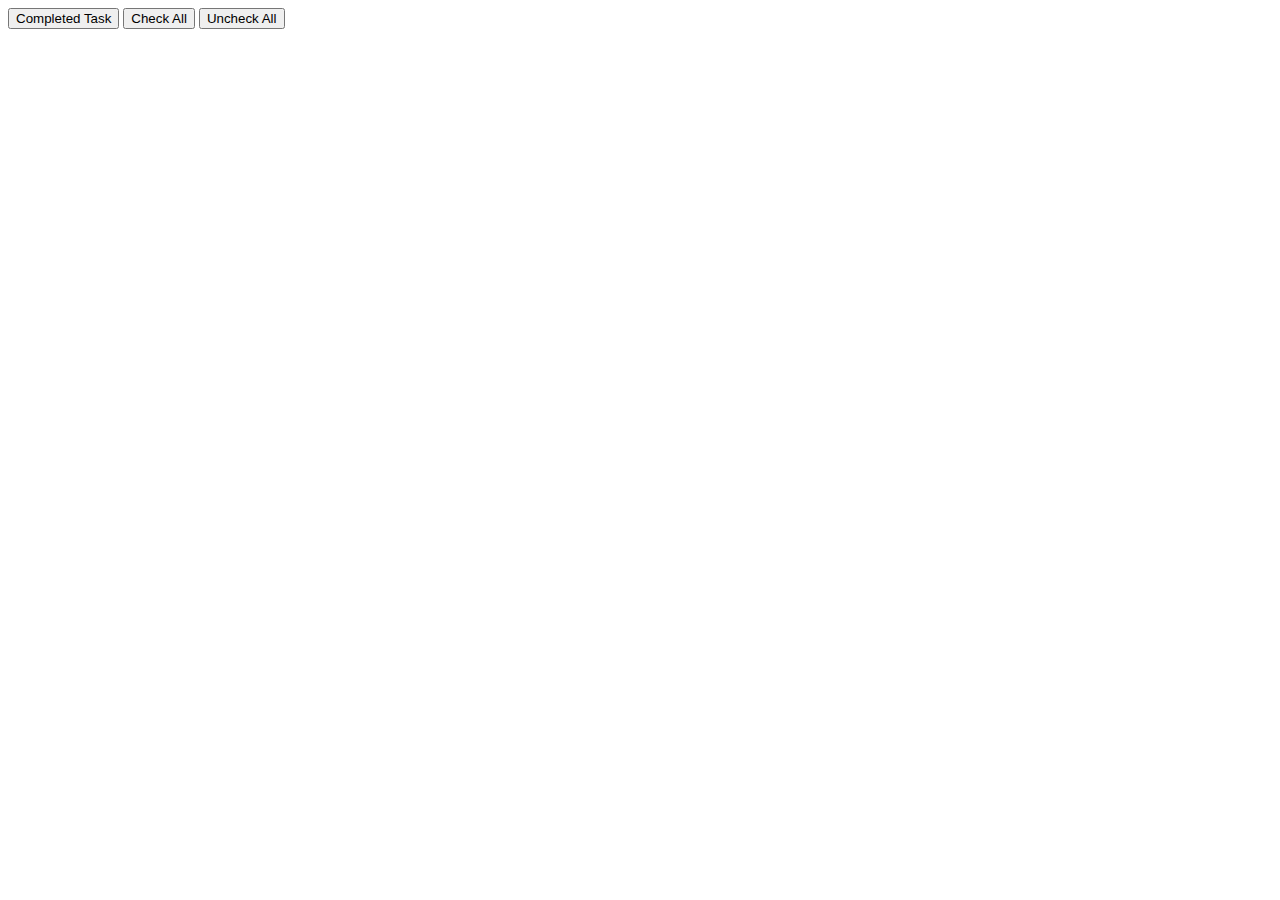
<file: Check & Uncheck JS Assignment/index.html>
<!DOCTYPE html> 

 <html lang="en"> 

 <head> 

     <meta charset="UTF-8"> 

     <meta http-equiv="X-UA-Compatible" content="IE=edge"> 

     <meta name="viewport" content="width=device-width, initial-scale=1.0"> 

     <title>Assignment</title> 

     <script src="script.js" defer></script> 

 </head> 

 <body> 

     <button>Completed Task</button> 

     <button>Check All</button> 

     <button>Uncheck All</button> 

     <div id="todos"></div> 

 </body> 

 </html>
</file>
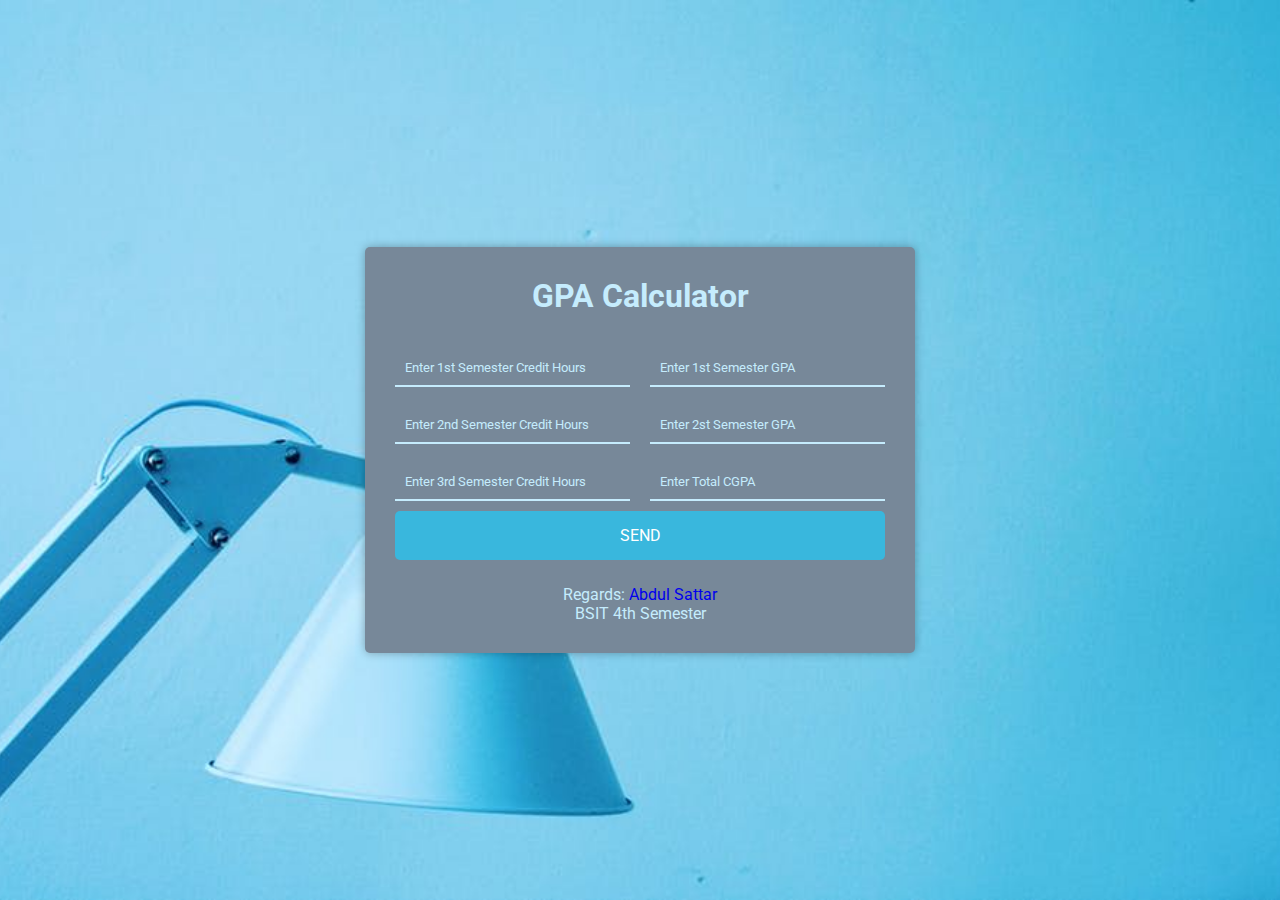
<file: GPA Calculator/index.html>
<!DOCTYPE html>
<html lang="en">

<head>
  <meta charset="UTF-8" />
  <title>GPA Calculator</title>
  <link rel="stylesheet" href="styles.css" />
  <script src="main.js" defer></script>
</head>

<body>
  <form action="">
    <div class="wrapper">
      <div class="title">
        <h1>GPA Calculator</h1>
      </div>
      <div class="contact-form">
        <div class="input-fields">
          <input type="number" id="ch1" class="input" placeholder="Enter 1st Semester Credit Hours" />
          <input type="number" id="ch2" class="input" placeholder="Enter 2nd Semester Credit Hours" />
          <input type="number" id="ch3" class="input" placeholder="Enter 3rd Semester Credit Hours" />

        </div>
        <div class="msg">
          <div class="input-fields">
            <input type="number" id="gpa1" class="input" placeholder="Enter 1st Semester GPA" />
            <input type="number" id="gpa2" class="input" placeholder="Enter 2st Semester GPA" />
            <input type="number" id="total" class="input" placeholder="Enter Total CGPA" />
          </div>

        </div>
      </div>
      <div class="msg">
        <p id="gp" placeholder="Message"></p>
        <div class="btn" onclick="fun()">send</div>
        <div class="info">
          <p>Regards: <a href="https://www.facebook.com/MrSattarCheema">Abdul Sattar</a><br> BSIT 4th Semester</p>
        </div>
      </div>

  </form>

</body>

</html>
</file>
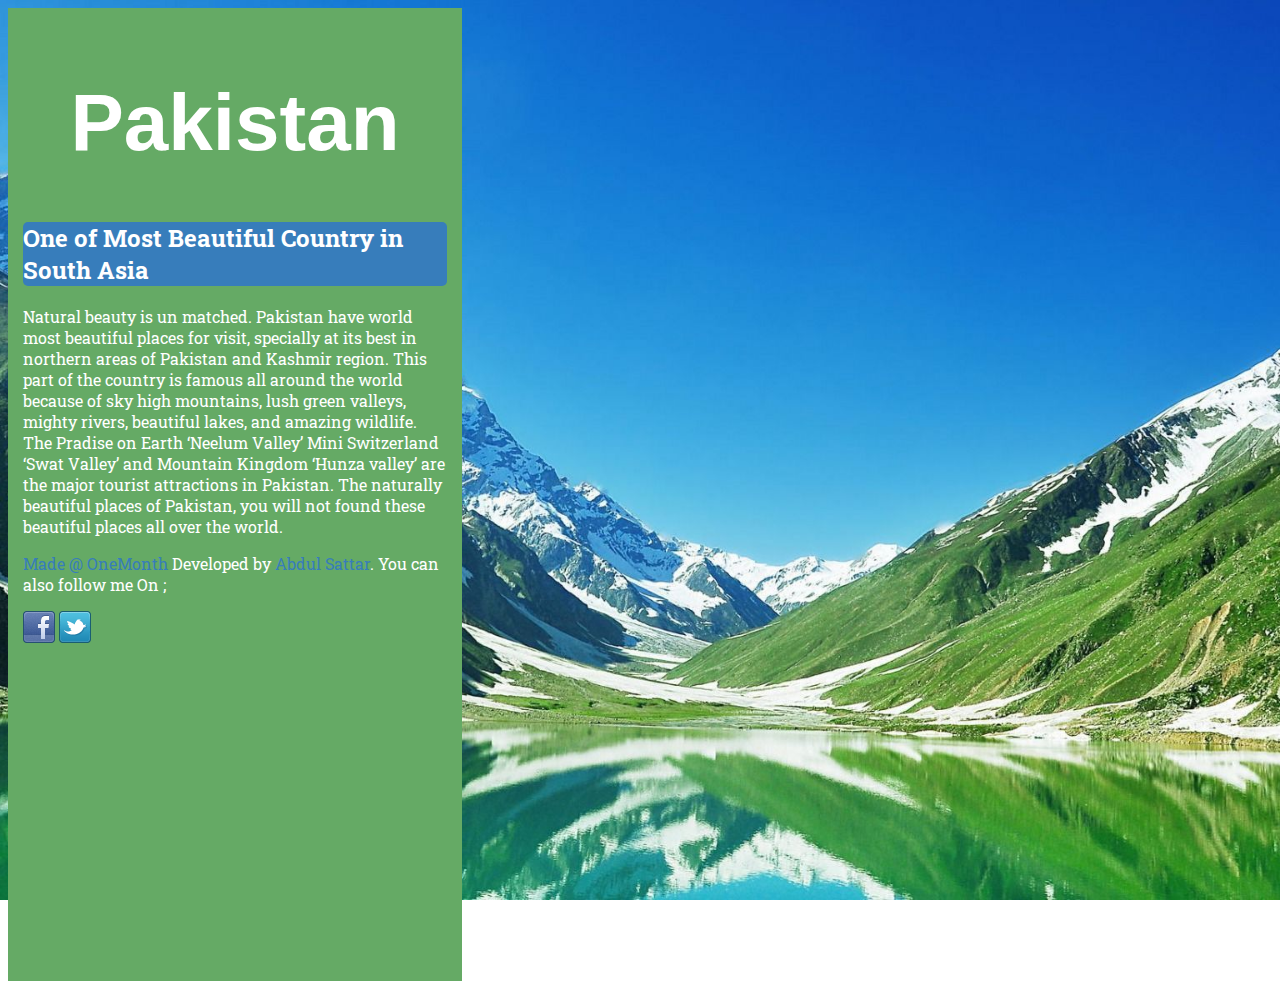
<file: Pakistan-Portfolio/index.html>
<!DOCTYPE html>
<html lang="en">
  <head>
    <meta charset="UTF-8" />
    <meta http-equiv="X-UA-Compatible" content="IE=edge" />
    <meta name="viewport" content="width=device-width, initial-scale=1.0" />
    <title>Pakistan's Portfolio</title>
    <link rel="stylesheet" href="style.css" />
    <link rel="preconnect" href="https://fonts.googleapis.com" />
    <link rel="preconnect" href="https://fonts.googleapis.com" />
    <link rel="preconnect" href="https://fonts.gstatic.com" crossorigin />
    <link
      href="https://fonts.googleapis.com/css2?family=Roboto+Slab:wght@100;400&display=swap"
      rel="stylesheet"
    />
  </head>
  <body>
    <div id="container">
      <h1>Pakistan</h1>
      <h2>One of Most Beautiful Country in South Asia</h2>
      <p>
        Natural beauty is un matched. Pakistan have world most beautiful places
        for visit, specially at its best in northern areas of Pakistan and
        Kashmir region. This part of the country is famous all around the world
        because of sky high mountains, lush green valleys, mighty rivers,
        beautiful lakes, and amazing wildlife. The Pradise on Earth ‘Neelum
        Valley’ Mini Switzerland ‘Swat Valley’ and Mountain Kingdom ‘Hunza
        valley’ are the major tourist attractions in Pakistan. The naturally
        beautiful places of Pakistan, you will not found these beautiful places
        all over the world.
      </p>
      <p>
        <a href="https://onemonth.com/">Made @ OneMonth</a>
        Developed by <a href="https://github.com/MrSattarCheema/">Abdul Sattar</a>. You can also follow me On ;
      </p>
      <a href="https://www.facebook.com/MrSattarCheema">
        <img src="social-facebook.png" alt="facebook">
      </a>
      <a href="https://twitter.com/MrSattarCheema">
        <img src="social-twitter.png" alt="TWITTER">
      </a>
      <iframe
        width="400"
        height="315"
        src="https://www.youtube.com/embed/DHnHpHkwqs4"
        title="YouTube video player"
        frameborder="0"
        allow="accelerometer; autoplay; clipboard-write; encrypted-media; gyroscope; picture-in-picture"
        allowfullscreen
      ></iframe>
    </div>
  </body>
</html>
</file>
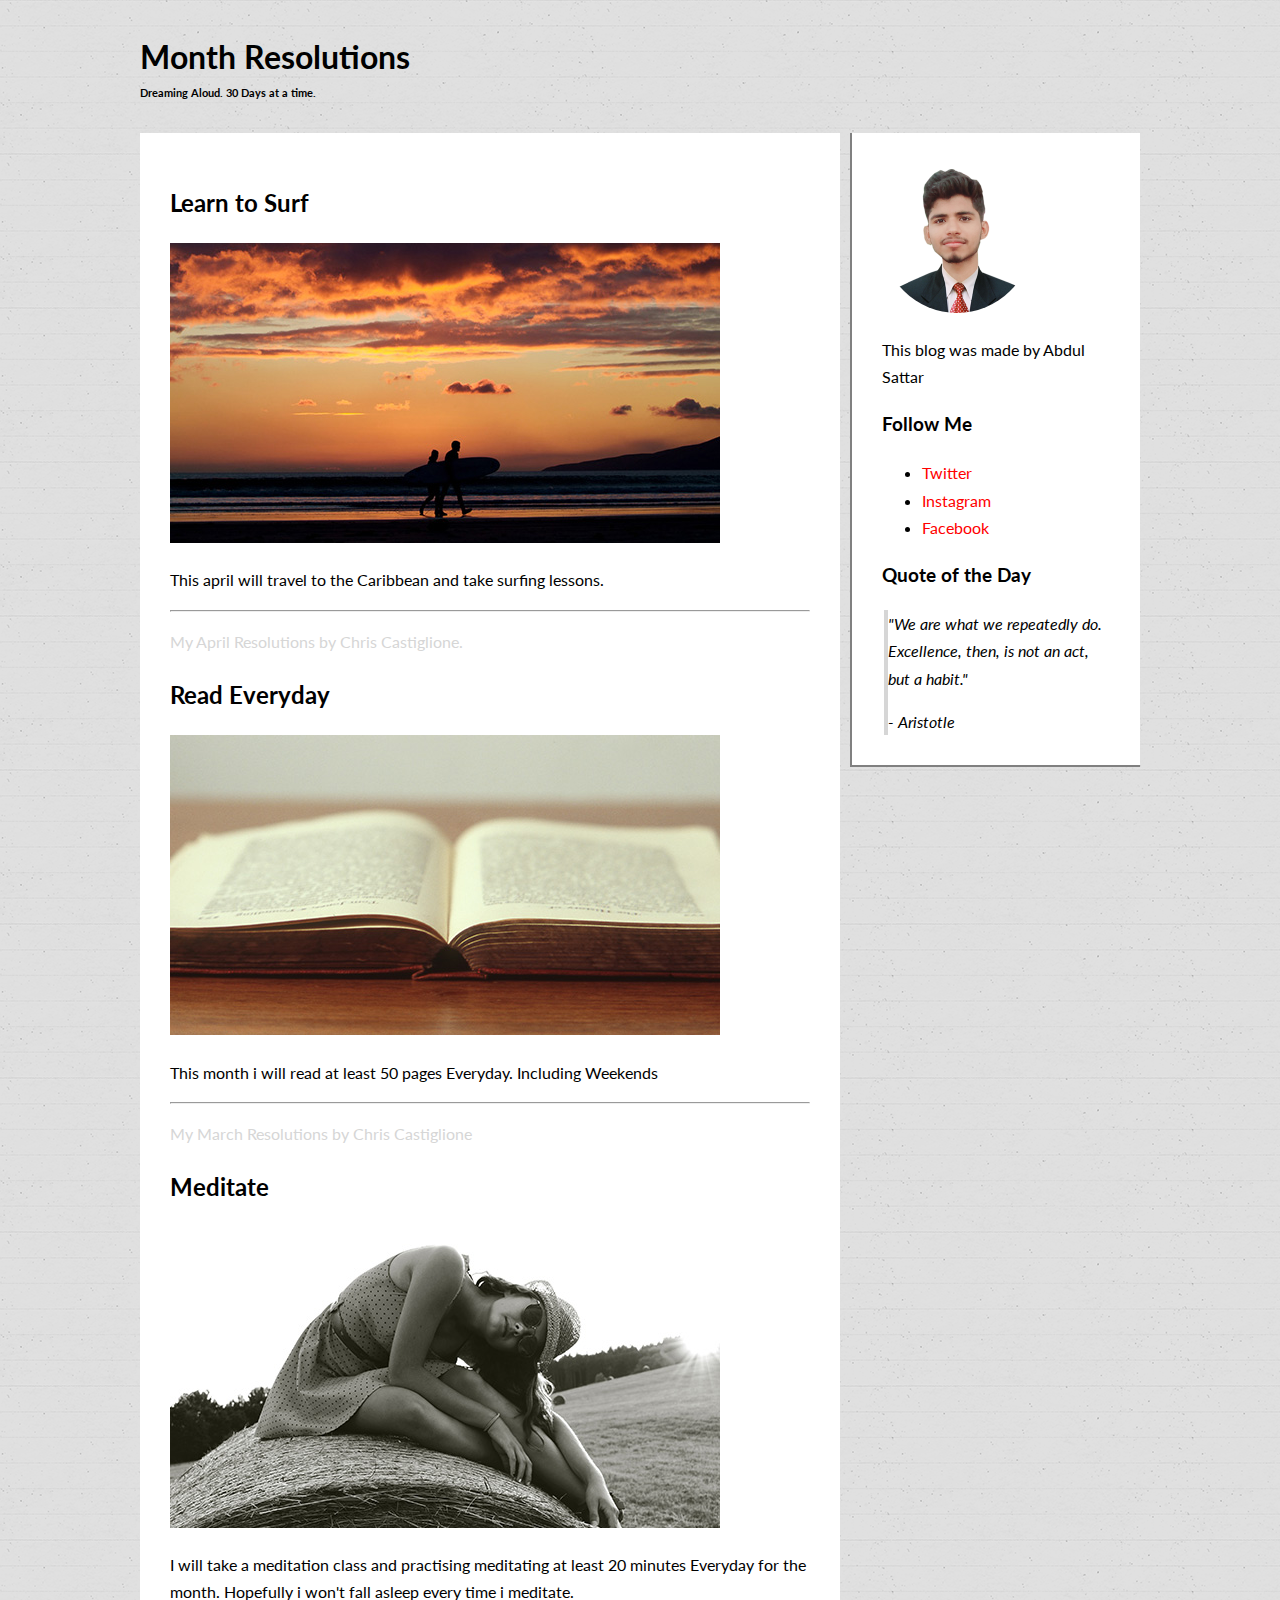
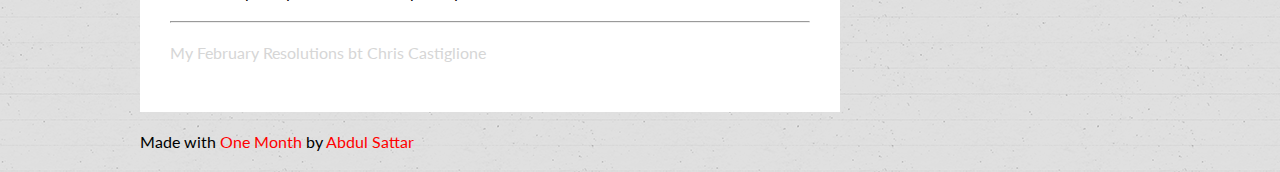
<file: Practice/Monthly-Resolution-Blog/index.html>
<!DOCTYPE html>
<html lang="en">

<head>
	<meta charset="utf-8" />
	<meta http-equiv="X-UA-Compatible" content="IE=edge" />
	<meta name="viewport" content="width=device-width, initial-scale=1" />
	<meta name="description" content="" />
	<meta name="author" content="Chris Castiglione, and the One Month team" />
	<title>Monthly Resolutions</title>
	<link href="http://fonts.googleapis.com/css?family=Lato" rel="stylesheet" type="text/css" />
	<link rel="stylesheet" href="css/normalize.css" />
	<link rel="stylesheet" href="css/style.css" />
</head>

<body>
	<div id="container">
		<div id="header">
			<h1>Month Resolutions</h1>
			<h6>Dreaming Aloud. 30 Days at a time.</h6>
		</div>
		<div id="main">
			<h2>Learn to Surf</h2>
			<img src="images/surfing.jpg" alt="surfing image" />
			<p>This april will travel to the Caribbean and take surfing lessons.</p>
			<hr>
			<p class="pColor">My April Resolutions by Chris Castiglione.</p>
			<h2>Read Everyday</h2>
			<img src="images/book.jpg" alt="chris-castiglione image" />
			<p>
				This month i will read at least 50 pages Everyday. Including Weekends
			</p>
			<hr>
			<p class="pColor">My March Resolutions by Chris Castiglione</p>
			<h2>Meditate</h2>
			<img src="images/meditate-girl.jpg" alt="surfing image" />
			<p>
				I will take a meditation class and practising meditating at least 20
				minutes Everyday for the month. Hopefully i won't fall asleep every
				time i meditate.
			</p>
			<hr>
			<p class="pColor">My February Resolutions bt Chris Castiglione</p>
		</div>
		
		<div id="sidebar">
			<img class="pic" src="images/my.jpg" width="150" height="150" alt="picture" />
			<p>This blog was made by Abdul Sattar</p>
			<h3>Follow Me</h3>
			<ul>
				<li>
					<a href="http://www.twitter.com/MrSattarCheema" target="_blank">Twitter</a>
				</li>
				<li>
					<a href="http://instagram.com/MrSattarCheema" target="_blank">Instagram</a>
				</li>
				<li>
					<a href="http://www.facebook.com/MrSattarCheema" target="_blank">Facebook</a>
				</li>
			</ul>
			<h3>Quote of the Day</h3>
			<blockquote class="line">
				<p >
					"We are what we repeatedly do. Excellence, then, is not an act, but
					a habit."
				</p>
				- Aristotle
			</blockquote>
		</div>
		<div class="clear">

		</div>
		<div id="footer">
			<p>
				Made with
				<a href="http://www.onemonth.com" target="_blank">One Month</a> by
				<a href="https://github.com/MrSattarCheema/">Abdul Sattar</a>
			</p>
		</div>
	</div>
</body>

</html>
</file>
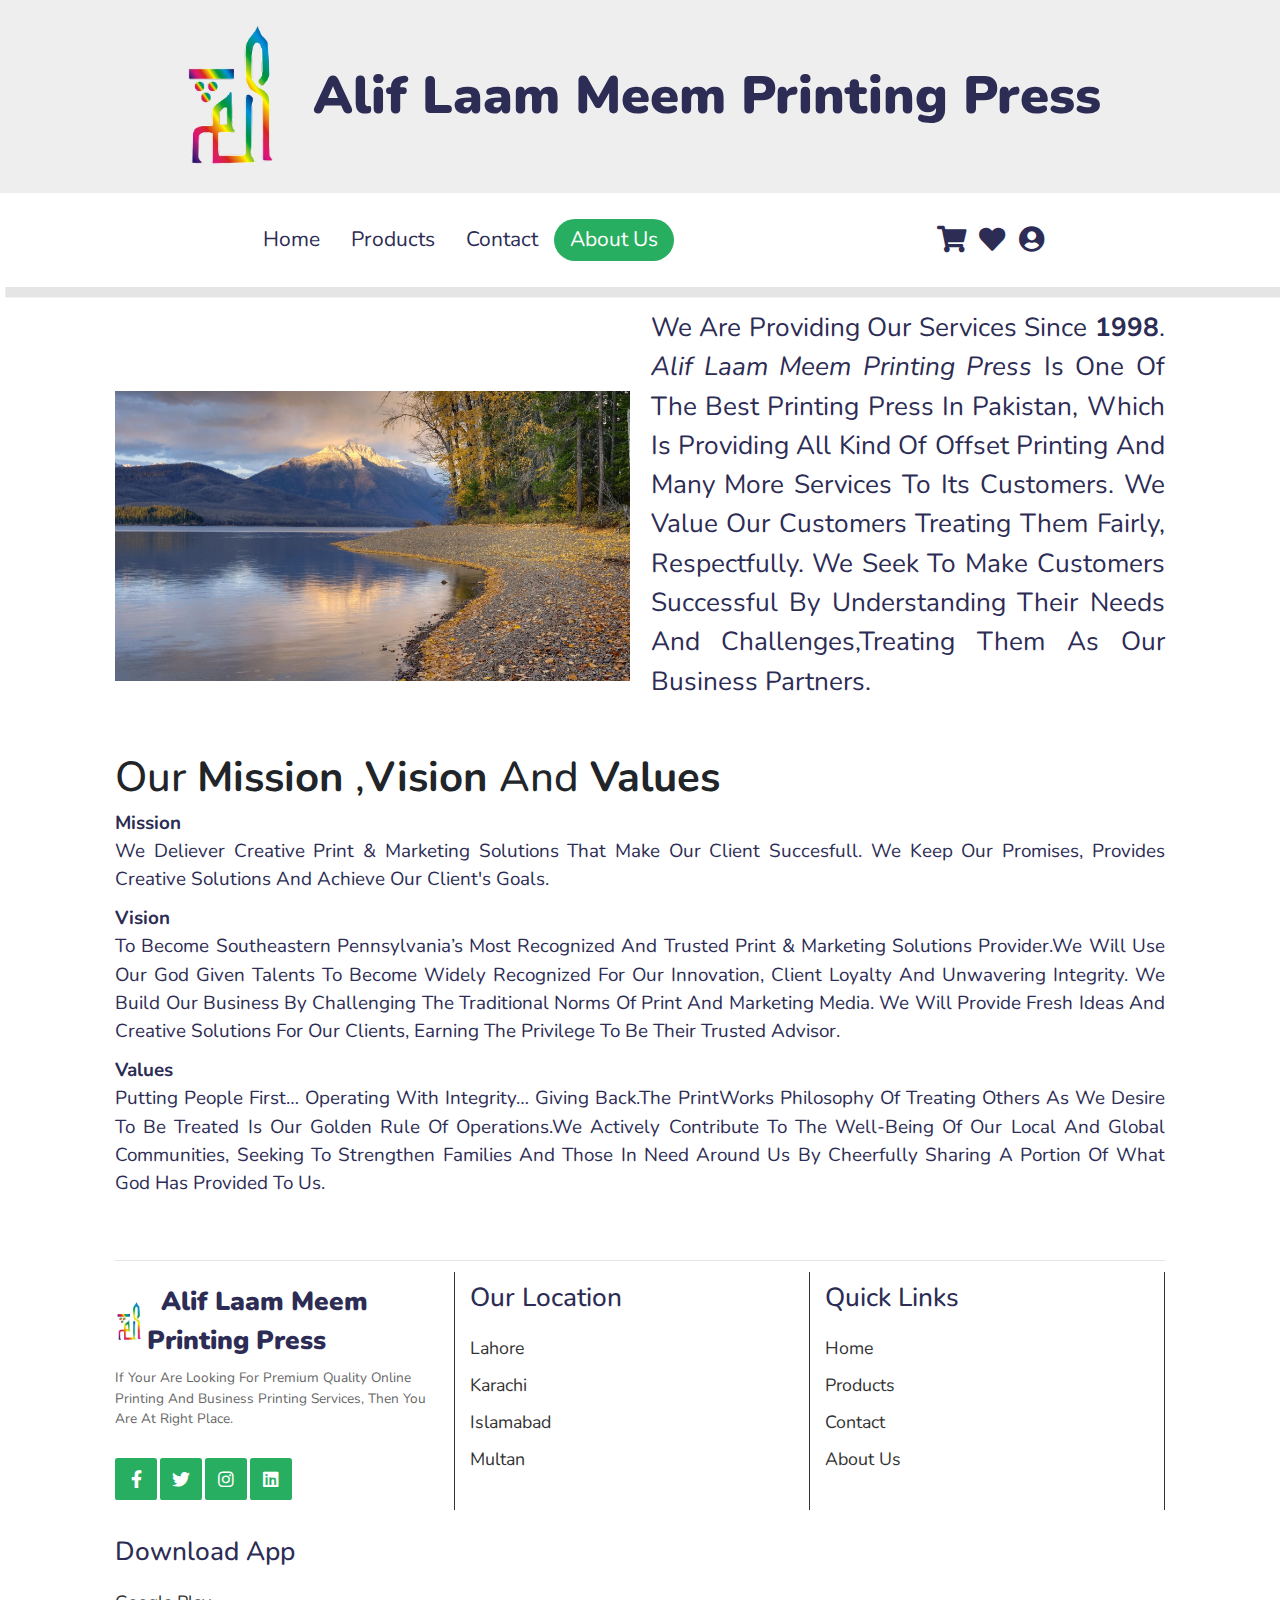
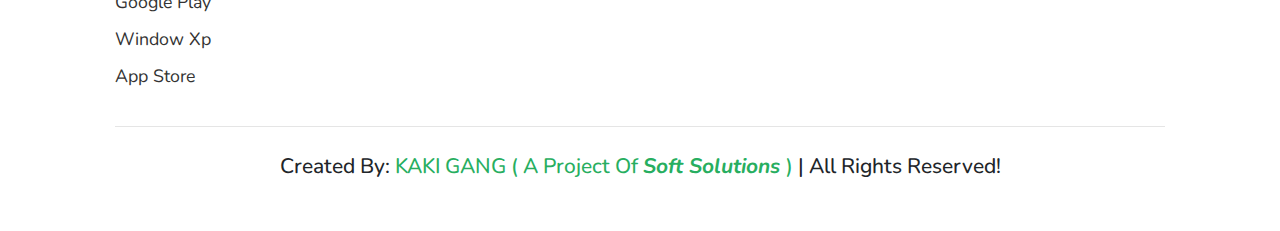
<file: ALM html/ALM/aboutus.html>
<!DOCTYPE html>
<html lang="en">

<head>
    <meta charset="UTF-8">
    <meta http-equiv="X-UA-Compatible" content="IE=edge">
    <meta name="viewport" content="width=device-width, initial-scale=1.0">
    <title>About Us</title>

    <link rel="shortcut icon" href="alm-removebg-preview.png">
    <link href="https://cdn.jsdelivr.net/npm/bootstrap@5.1.1/dist/css/bootstrap.min.css" rel="stylesheet"
        integrity="sha384-F3w7mX95PdgyTmZZMECAngseQB83DfGTowi0iMjiWaeVhAn4FJkqJByhZMI3AhiU" crossorigin="anonymous">
    <link rel="stylesheet" href="https://cdnjs.cloudflare.com/ajax/libs/font-awesome/5.15.4/css/all.min.css" />
    <script src="https://cdn.jsdelivr.net/npm/bootstrap@5.1.1/dist/js/bootstrap.bundle.min.js"
        integrity="sha384-/bQdsTh/da6pkI1MST/rWKFNjaCP5gBSY4sEBT38Q/9RBh9AH40zEOg7Hlq2THRZ" crossorigin="anonymous">
    </script>
    <link rel="stylesheet" href="https://maxcdn.bootstrapcdn.com/bootstrap/4.0.0/css/bootstrap.min.css"
        integrity="sha384-Gn5384xqQ1aoWXA+058RXPxPg6fy4IWvTNh0E263XmFcJlSAwiGgFAW/dAiS6JXm" crossorigin="anonymous">
    <script src="https://code.jquery.com/jquery-3.2.1.slim.min.js"
        integrity="sha384-KJ3o2DKtIkvYIK3UENzmM7KCkRr/rE9/Qpg6aAZGJwFDMVNA/GpGFF93hXpG5KkN" crossorigin="anonymous">
    </script>
    <script src="https://cdnjs.cloudflare.com/ajax/libs/popper.js/1.12.9/umd/popper.min.js"
        integrity="sha384-ApNbgh9B+Y1QKtv3Rn7W3mgPxhU9K/ScQsAP7hUibX39j7fakFPskvXusvfa0b4Q" crossorigin="anonymous">
    </script>
    <script src="https://maxcdn.bootstrapcdn.com/bootstrap/4.0.0/js/bootstrap.min.js"
        integrity="sha384-JZR6Spejh4U02d8jOt6vLEHfe/JQGiRRSQQxSfFWpi1MquVdAyjUar5+76PVCmYl" crossorigin="anonymous">
    </script>
    <link rel="stylesheet" href="style.css">
</head>

<body>
    <header>
        <div class="header-1">
            <a href="" class="logo"><img src="alm-removebg-preview.png" alt=""><b> &nbsp; Alif Laam Meem Printing
                    Press</b></a>
        </div>
        <div class="header-2">
            <div id="menu-bar" class="fas fa-bars"></div>
            <nav class="navbar">
                <a href="final.html">Home</a>
                <a href="#product1">Products</a>
                <a href="contact.html">Contact</a>
                <a href="aboutus.html" style="color: white; background-color: #27ae60;  border-radius: 5rem;">About
                    us</a>
            </nav>
            <div class="icons">
                <a href="contact.html #Contact_us" class="fas fa-shopping-cart"></a>
                <a href="contact.html #Contact_us" class="fas fa-heart"></a>
                <a href="contact.html #Contact_us" class="fas fa-user-circle"></a>
            </div>
        </div>

        <section class="home">
            
        <div class="img-1">
            <div id="carouselExampleSlidesOnly" class="carousel slide" data-ride="carousel">
                <div class="carousel-inner">
                    <img class="d-block w-100" src="1.jpg" alt="First slide">
                </div>
        </div>
</div>
&nbsp; &nbsp; &nbsp; &nbsp;

        <div class="content">
            <p>We are providing our Services since <b>1998</b>. <i>Alif Laam Meem Printing Press</i> is one of the best Printing Press in Pakistan,
        which is providing all kind of offset printing and many more services to its customers. We value our customers treating them fairly, respectfully.
        We seek to make customers successful by understanding  their needs and challenges,treating them as our Business partners.</p>
        </div>
        </div>
        <br>

    </section>

        <section class="aboutus" id="aboutus">
            <h1 class="heading">
                Our <span><b>Mission</b> ,<b>Vision</b> and <b>Values</b></span>
            </h1>
<p style="font-size: 1.8rem;text-align: justify;">
    <strong>Mission</strong>
    <br>
    We deliever creative Print & marketing Solutions that make our client succesfull. We Keep our promises, provides creative solutions and achieve our client's goals.
</p>
<p style="font-size: 1.8rem;text-align: justify;">
    <strong>Vision</strong>
    <br>
    To become Southeastern Pennsylvania’s most recognized and trusted Print & Marketing Solutions provider.We will use our God given talents to become widely recognized for our innovation, client loyalty and unwavering integrity. We build our business by challenging the traditional norms of print and marketing media. We will provide fresh ideas and creative solutions for our clients, earning the privilege to be their trusted advisor.</p>
    <p style="font-size: 1.8rem;text-align: justify;">    <strong>Values</strong>
    <br>
    Putting people first… Operating with Integrity… Giving Back.The PrintWorks philosophy of treating others as we desire to be treated is our Golden Rule of Operations.We actively contribute to the well-being of our local and global communities, seeking to strengthen families and those in need around us by cheerfully sharing a portion of what God has provided to us.</p>

        </section>
    </header>
    <section class="footer">
        <hr>

        <div class="box-container">

            <div class="box">
                <a href="" class="logo"><img src="alm-removebg-preview.png" alt=""><b> &nbsp; Alif Laam Meem Printing
                        Press</b></a>
                <p>If your are looking for premium quality online printing and business printing services, then you are
                    at
                    right place.</p>
                <div class="share">
                    <a onclick="Clickfun()" href="#" class="btn fab fa-facebook-f"></a>
                    <a onclick="Clickfun()" href="#" class="btn fab fa-twitter"></a>
                    <a onclick="Clickfun()" href="#" class="btn fab fa-instagram"></a>
                    <a onclick="Clickfun()" href="#" class="btn fab fa-linkedin"></a>
                </div>
            </div>
            <div class="vl"></div>
            <div class="box">
                <h3>Our location</h3>
                <div class="links">
                    <a onclick="Clickfun()" href="#">Lahore</a>
                    <a onclick="Clickfun()" href="#">Karachi</a>
                    <a onclick="Clickfun()" href="#">Islamabad</a>
                    <a onclick="Clickfun()" href="#">Multan</a>
                </div>
            </div>
            <div class="vl"></div>
            <div class="box">
                <h3>Quick links</h3>
                <div class="links">
                    <a href="final.html">home</a>
                    <a href="#product1">products</a>
                    <a href="contact.html">contact</a>
                    <a href="aboutus.html">About us</a>
                </div>
            </div>
            <div class="vl"></div>
            <div class="box">
                <h3>Download app</h3>
                <div class="links">
                    <a onclick="Clickfun()" href="#">google play</a>
                    <a onclick="Clickfun()" href="#">window xp</a>
                    <a onclick="Clickfun()" href="#">app store</a>
                </div>
            </div>

        </div>

        <h1 class="credit"> Created By: <span> KAKI GANG ( A project of <i><b>Soft Solutions </b></i>) </span> | All
            rights reserved! </h1>

    </section>



    <script src="script.js"></script>

</body>

</html>
</file>
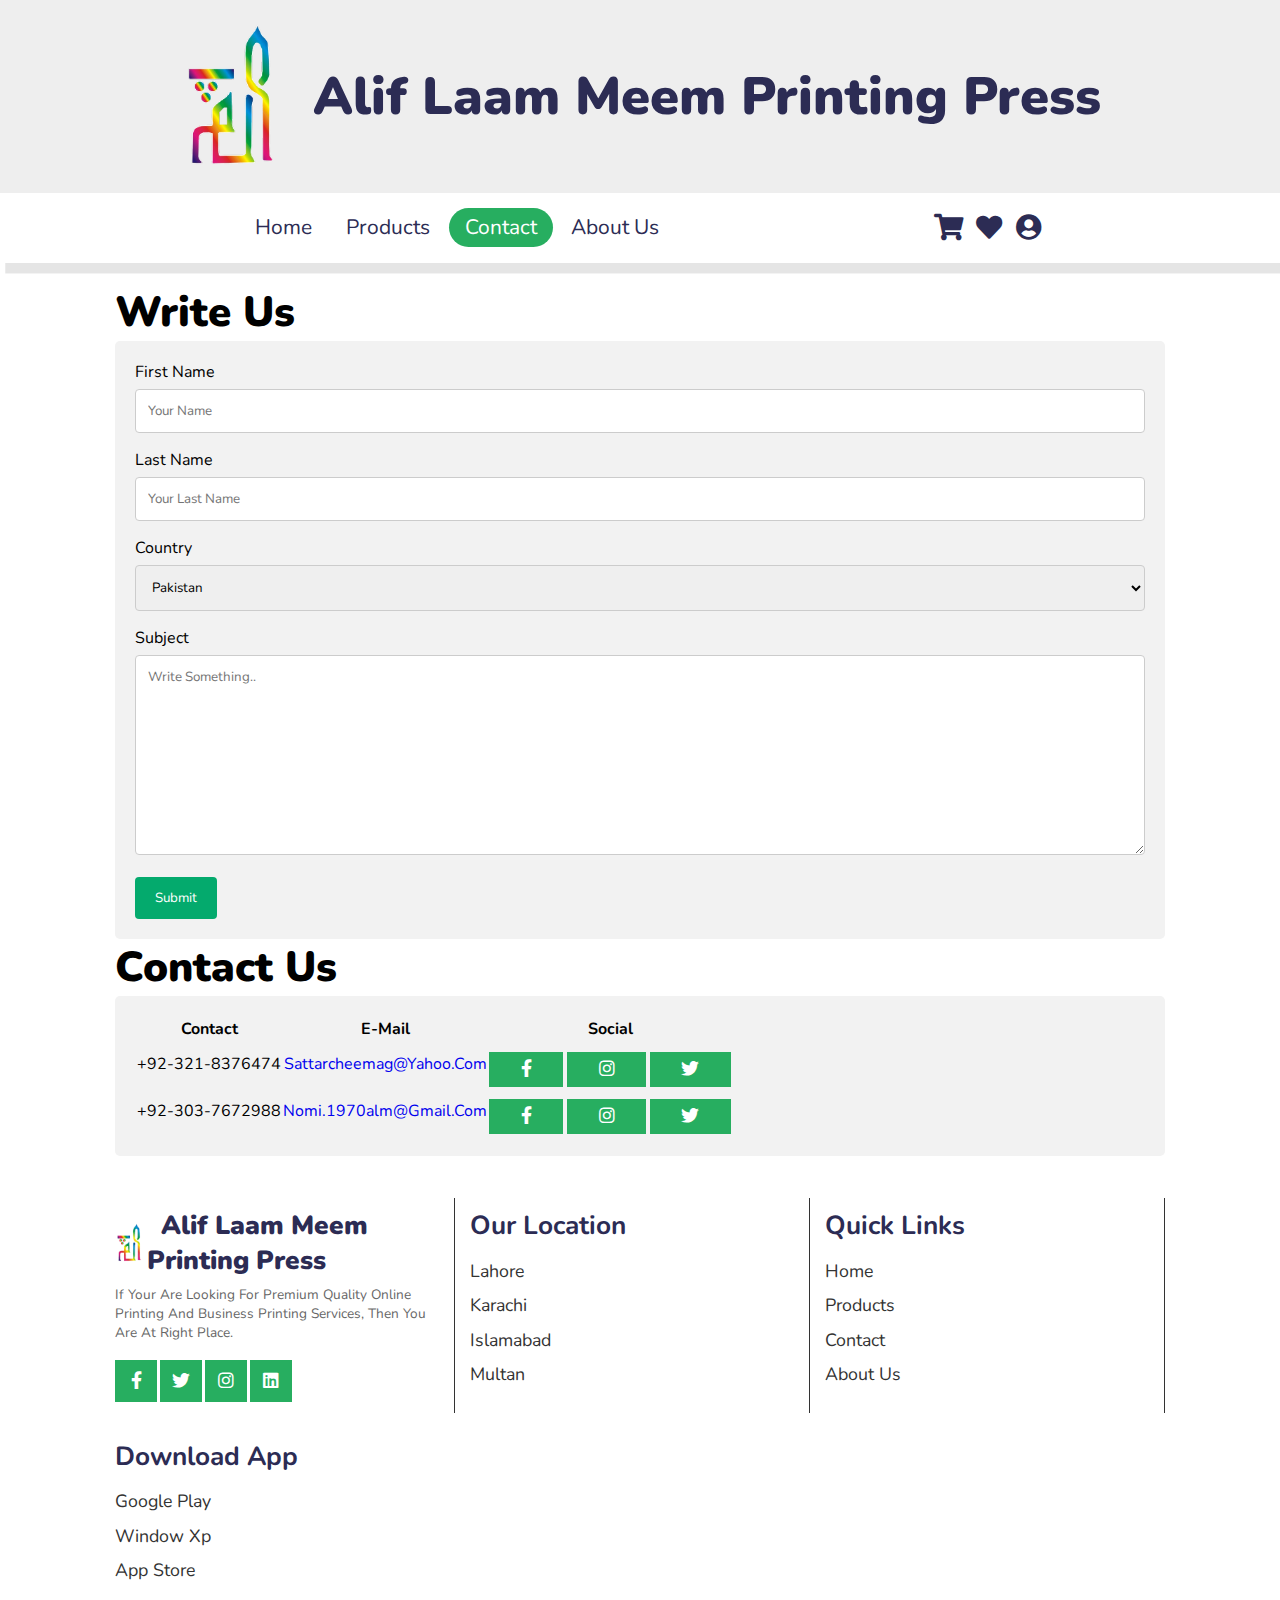
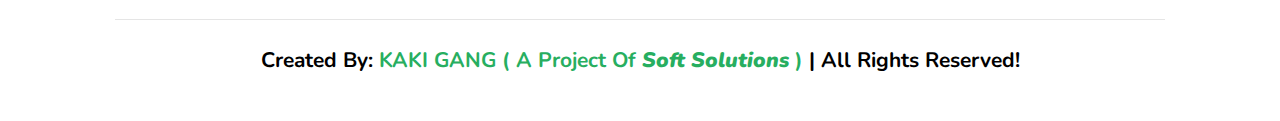
<file: ALM html/ALM/contact.html>
<!DOCTYPE html>
<html lang="en">

<head>
    <meta charset="UTF-8">
    <meta http-equiv="X-UA-Compatible" content="IE=edge">
    <meta name="viewport" content="width=device-width, initial-scale=1.0">
    <title>Contact Us</title>

    <link rel="shortcut icon" href="alm-removebg-preview.png">
    <link href="https://cdn.jsdelivr.net/npm/bootstrap@5.1.1/dist/css/bootstrap.min.css" rel="stylesheet"
        integrity="sha384-F3w7mX95PdgyTmZZMECAngseQB83DfGTowi0iMjiWaeVhAn4FJkqJByhZMI3AhiU" crossorigin="anonymous">
    <link rel="stylesheet" href="https://cdnjs.cloudflare.com/ajax/libs/font-awesome/5.15.4/css/all.min.css" />
    <script src="https://cdn.jsdelivr.net/npm/bootstrap@5.1.1/dist/js/bootstrap.bundle.min.js"
        integrity="sha384-/bQdsTh/da6pkI1MST/rWKFNjaCP5gBSY4sEBT38Q/9RBh9AH40zEOg7Hlq2THRZ" crossorigin="anonymous">
    </script>

    <link rel="stylesheet" href="style.css">
    <link rel="stylesheet" href="styleContact.css">


</head>

<body>
    <header>
        <div class="header-1">
            <a href="" class="logo"><img src="alm-removebg-preview.png" alt=""><b> &nbsp; Alif Laam Meem Printing
                    Press</b></a>

        </div>
        <div class="header-2">
            <div id="menu-bar" class="fas fa-bars"></div>
            <nav class="navbar">
                <a href="final.html">Home</a>
                <a href="final.html #product1">Products</a>
                <a href="contact.html" style="color: white; background-color: #27ae60;  border-radius: 5rem;">Contact</a>
                <a href="aboutus.html">About us</a>
            </nav>
            <div class="icons">
                <a href="contact.html #Contact_us" class="fas fa-shopping-cart"></a>
                <a href="contact.html #Contact_us" class="fas fa-heart"></a>
                <a href="contact.html #Contact_us" class="fas fa-user-circle"></a>
            </div>
        </div>
    </header>
    <section class="contact" id="contact">
        <h1 class="heading"><span><b>Write Us</b></span></h1>

        <div class="container">
            <form action="contact_us.html" method="post" onsubmit="return validateForm()" name="myForm">

                <label for="fname">First Name</label>
                <input type="text" id="fname" name="First_Name" placeholder="Your name">

                <label for="lname">Last Name</label>
                <input type="text" id="lname" name="Last_Name" placeholder="Your last name">

                <label for="country">Country</label>
                <select id="country" name="Country">
                    <option value="Pakistan">Pakistan</option>
                    <option value="canada">Canada</option>
                    <option value="usa">USA</option>
                </select>

                <label for="subject">Subject</label>
                <textarea id="subject" name="Subject" placeholder="Write something.." style="height:200px"></textarea>
                <input type="submit" value="Submit">
            </form>
            <script>
            function validateForm() {
                var x = document.forms["myForm"]["fname"&&"lname"&&"country"&&"subject"].value;
                if (x == "" || x == null) {
                    alert("All fields must be filled out");
                    return false;
                }
            }
            </script>
        </div>
        <a name="Contact_us"><h1 name="Contact_us" class="heading"><span><b>Contact Us</b></span></h1></a>
        <div class="container">
            <table class="table" style="text-align: center;">
                <thead>
                    <tr>
                        <th>
                            Contact
                        </th>
                        <th>
                            E-Mail
                        </th>
                        <th>
                            Social
                        </th>
                    </tr>
                    <tr>
                        <td>
                            +92-321-8376474
                        </td>
                        <td>
                            <a href="mailto:sattarcheemag@yahoo.com">sattarcheemag@yahoo.com</a>
                        </td>
                        <td>

                            <a href="https://facbook.com/MrSattarCheema" target="_blank"
                                class="btn fab fa-facebook-f"></a>
                            <a href="https://instagram.com/sattar_cheema" target="_bank"
                                class="btn fab fa-instagram"></a>
                            <a href="https://twitter.com/MrSattarCheema" target="_bank" class="btn fab fa-twitter"></a>
                        </td>
                    </tr>
                    <tr>
                        <td>
                            +92-303-7672988
                        </td>
                        <td>
                            <a href="mailto:nomi.1970alm@gmail.com">nomi.1970alm@gmail.com</a>
                        </td>
                        <td>
                            <a href="https://facebook.com/nomi.463" target="_blank" class="btn fab fa-facebook-f"> </a>
                            <a href="https://instagram.com/nu_man.64" target="_bank" class="btn fab fa-instagram"></a>
                            <a href="https://twitter.com" target="_bank" class="btn fab fa-twitter"></a>
                        </td>
                    </tr>
                </thead>
            </table>
        </div>
    </section>












    <section class="footer">
        <hr>

        <div class="box-container">

            <div class="box">
                <a href="" class="logo"><img src="alm-removebg-preview.png" alt=""><b> &nbsp; Alif Laam Meem Printing
                        Press</b></a>
                <p>If your are looking for premium quality online printing and business printing services, then you are
                    at
                    right place.</p>
                <div class="share">
                    <a onclick="Clickfun()" href="#" class="btn fab fa-facebook-f"></a>
                    <a onclick="Clickfun()" href="#" class="btn fab fa-twitter"></a>
                    <a onclick="Clickfun()" href="#" class="btn fab fa-instagram"></a>
                    <a onclick="Clickfun()" href="#" class="btn fab fa-linkedin"></a>
                </div>
            </div>
            <div class="vl"></div>
            <div class="box">
                <h3>Our location</h3>
                <div class="links">
                    <a onclick="Clickfun()" href="#">Lahore</a>
                    <a onclick="Clickfun()" href="#">Karachi</a>
                    <a onclick="Clickfun()" href="#">Islamabad</a>
                    <a onclick="Clickfun()" href="#">Multan</a>
                </div>
            </div>
            <div class="vl"></div>
            <div class="box">
                <h3>Quick links</h3>
                <div class="links">
                    <a href="final.html">home</a>
                    <a href="final.html #product1">products</a>
                    <a href="contact.html">contact</a>
                    <a href="aboutus.html">About us</a>
                </div>
            </div>
            <div class="vl"></div>
            <div class="box">
                <h3>Download app</h3>
                <div class="links">
                    <a onclick="Clickfun()" href="#">google play</a>
                    <a onclick="Clickfun()" href="#">window xp</a>
                    <a onclick="Clickfun()" href="#">app store</a>
                </div>
            </div>

        </div>

        <h1 class="credit"> Created By: <span> KAKI GANG ( A project of <i><b>Soft Solutions </b></i>) </span> | All
            rights reserved! </h1>

    </section>



    <script src="script.js"></script>
</body>

</html>
</file>
<file: GPA Calculator/styles.css>
@import url('https://fonts.googleapis.com/css?family=Roboto');

* {
  margin: 0;
  padding: 0;
  box-sizing: border-box;
  outline: none;
  font-family: 'Roboto', sans-serif;
}

body {
  background: url('bg.jpg') no-repeat top center;
  background-size: cover;
  height: 100vh;
}

.wrapper {
  position: absolute;
  top: 50%;
  left: 50%;
  transform: translate(-50%, -50%);
  width: 100%;
  max-width: 550px;
  background: lightslategrey;
  padding: 30px;
  border-radius: 5px;
  box-shadow: 0 0 10px rgba(0, 0, 0, 0.3);
}

.wrapper .title h1 {
  color: #c5ecfd;
  text-align: center;
  margin-bottom: 25px;
}

.wrapper .info {
  color: #c5ecfd;
  text-align: center;
  margin-top: 25px;
}

a {
  text-decoration: none;
}

.contact-form {
  display: flex;
}

.input-fields {
  display: flex;
  flex-direction: column;
  margin-right: 4%;
}

/* .input-fields,
.msg{
  width: 48%;
} */

.input-fields .input,
.msg textarea {
  margin: 10px 0;
  background: transparent;
  border: 0px;
  border-bottom: 2px solid #c5ecfd;
  padding: 10px;
  color: #c5ecfd;
  width: 100%;
}

/* .msg textarea{
  height: 212px;
} */
.msg textarea {
  height: 80px;
}

.input-fields,
.msg {
  width: 100%;
}

::-webkit-input-placeholder {
  /* Chrome/Opera/Safari */
  color: #c5ecfd;
}

::-moz-placeholder {
  /* Firefox 19+ */
  color: #c5ecfd;
}

:-ms-input-placeholder {
  /* IE 10+ */
  color: #c5ecfd;
}

.btn {
  background: #39b7dd;
  text-align: center;
  padding: 15px;
  border-radius: 5px;
  color: #fff;
  cursor: pointer;
  text-transform: uppercase;
}

@media screen and (max-width: 600px) {
  .contact-form {
    flex-direction: column;
  }

  .msg textarea {
    height: 80px;
  }

  .input-fields,
  .msg {
    width: 100%;
  }
}
</file>
<file: Pakistan-Portfolio/style.css>
body {
    background: url('2767405.jpg');
    background-position: center;
    background-attachment: fixed;
    -webkit-background-size: cover;
    -moz-background-size: cover;
    -o-background-size: cover;
    background-size: cover;
    font-family: 'Roboto Slab', serif;
}


#container {
    
    width: 424px;
    background: rgb(101, 170, 101);
    color: white;
    padding: 15px;
}

h1 {
    font-size: 80px;
    text-align: center;
    font-family:'Gill Sans', 'Gill Sans MT', Calibri, 'Trebuchet MS', sans-serif;
}

h2 {
    background: #377dbb;
    color: white;
    border-radius: 5px;

}

a {
    text-decoration: none;
    color: #377dbb;
}
</file>
<file: Practice/Monthly-Resolution-Blog/css/style.css>
/* 
Project Name: Monthly Resolutions
Client: One Month
Author: Christopher Castig | @castig
*/


/*----------------------------------------------------------------------------- 
01=BASE   
-----------------------------------------------------------------------------*/

/* Box Model Hack */
* {
     -moz-box-sizing: border-box; /* Firexfox */
     -webkit-box-sizing: border-box; /* Safari/Chrome/iOS/Android */
     box-sizing: border-box; /* IE */
}

.clear {
	clear: both;
}


/*----------------------------------------------------------------------------- 
02=LAYOUT  
-----------------------------------------------------------------------------*/
body {
     background: url('../images/notebook.png'); /* add a fallback color of #d6d6d6 */
     color: #000000;
     font-family: 'Lato', sans-serif;
     line-height: 1.7; /* line-height is unit-less */
     font-size: 100%;
} 
/* hr{
     height: 3px;
     background: #000000;
} */
#container{
     width: 1000px;
     margin: 0 auto 0 auto;
}
#header{
     padding: 30px 30px 30px 0;
     
}
h1,h6{
     margin: 0;
}

#main{
     width: 700px;
     float: left;
     background: white;
     padding: 30px;
}
#sidebar{
     width: 290px;
     float: right;
     background: white;
     padding: 30px;
     border-left: 2px solid gray;
     border-bottom: 2px solid gray;

}
.pColor{
     color: #d6d6d6;
}
a{
     color: red;
     text-decoration: none;
}
.line{
     margin: 0 auto 0 2px;
     border-left: 4px solid #d6d6d6;
     font-style: italic;
}
.pic{
     border-radius: 50%;
}
</file>
<file: ALM html/ALM/style.css>
@import url("https://fonts.googleapis.com/css2?family=Nunito:wght@200;300;400;700&display=swap");
:root {
  --green: #27ae60;
  --black: #2c2c54;
}

* {
  font-family: "Nunito", sans-serif;
  padding: 0;
  margin: 0;
  box-sizing: border-box;
  outline: none;
  border: none;
  text-decoration: none;
  text-transform: capitalize;
  transition: all 0.2s linear;
}

*::selection {
  background: var(--green);
  color: #fff;
}

html {
  font-size: 65.5%;
  overflow-x: hidden;
  scroll-behavior: smooth;
}
section {
  padding: 2rem 9%;
}

.header-1 {
  background: #eee;
  display: flex;
  align-items: center;
  justify-content: space-around;
  padding: 2rem 9%;
}

.logo {
  text-decoration: none;
  /* width: 15%; */
  color: var(--black);
  font-weight: bolder;
  font-size: 5rem;
  display: flex;
  justify-content: center;
  align-items: center;
}

.logo img {
  width: 10%;
  padding-right: 0.5rem;
  color: var(--green);
  /* border: solid green;
    border-radius: 50px; */
}

.header-1 .wel {
  display: flex;
  height: 5rem;
  font-size: large;
}

/* .header-1 .search-box-container #search-box {
  height: 100%;
  width: 100%;
  padding: 1rem;
  font-size: 2rem;
  color: #333;
  border: 0.1rem solid rgba(0, 0, 0, 0.3);
  text-transform: none;
} */

/* .header-1 .search-box-container label {
  height: 100%;
  width: 8rem;
  font-size: 2.5rem;
  line-height: 5rem;
  color: #fff;
  background: var(--green);
  text-align: center;
  cursor: pointer;
}

.header-1 .search-box-container label:hover {
  background: var(--black);
} */

.header-2 {
  background: #fff;
  display: flex;
  align-items: center;
  justify-content: space-around;
  padding: 2rem 9%;
  box-shadow: 0.5rem 1rem rgba(0, 0, 0, 0.1);
  position: relative;
}

.header-2.active {
  position: fixed;
  top: 0;
  left: 0;
  right: 0;
  z-index: 10000;
}

.header-2 .navbar a {
  padding: 0.5rem 1.5rem;
  font-size: 2rem;
  color: var(--black);
  text-decoration: none;
}

.header-2 .navbar a:hover {
  background: var(--green);
  color: #fff;
  border-radius: 5rem;
}

.header-2 .icons a {
  font-size: 2.5rem;
  color: var(--black);
  padding-left: 1rem;
  text-decoration: none;
}

.header-2 .icons a:hover {
  color: var(--green);
}

/* Navbar container */

.header-2.navbar {
  overflow: hidden;
  background-color: #333;
  font-family: Arial;
}

/* Links inside the navbar */

.header-2.navbar.navbar a {
  float: left;
  font-size: 16px;
  color: white;
  text-align: center;
  padding: 14px 16px;
  text-decoration: none;
}

#menu-bar {
  font-size: 3rem;
  border-radius: 0.5rem;
  border: 0.1rem solid var(--black);
  padding: 0.8rem 1.5rem;
  color: var(--black);
  cursor: pointer;
  display: none;
}

.home {
  display: flex;
  align-items: center;
  justify-content: center;
  flex-wrap: wrap;
}

.home .img-1 {
  flex: 1 1 40rem;
  padding-top: 5rem;
}

.home .img-1 img {
  width: 10%;
}

/* .home .img-1 .w3-content .mySlides {display: none;} */

.home .content {
  flex: 1 1 40rem;
  gap: 1.5rem;
}

.home .content span {
  font-size: 3rem;
  color: #333;
}

.home .content p {
  
  font-size: 2.5rem;
  color: var(--black);
  text-align: justify;
}
.contact .heading {
  font-size: 4rem;
}
.category .heading {
  font-size: 4rem;
}
.category .box-container {
  display: flex;
  gap: 1.5rem;
  flex-wrap: wrap;
}

.category .box-container .box {
  border: 1rem solid rgba(0, 0, 0, 0.3);
  border-radius: 0.5rem;
  text-align: center;
  padding: 2rem;
  flex: 1 1 25rem;
}

.category .box-container .box img {
  width: 20rem;
  margin: 0.5rem 0;
}

.category .box-container .box h3 {
  font-size: 3.5rem;
  color: var(--black);
}

.category .box-container .box p {
  font-size: 2rem;
  color: #666;
  padding: 5rem 0;
}

.category .box-container .box .btn {
  display: block;
}

.btn {
  display: inline-block;
  margin-top: 1rem;
  background: var(--green);
  color: #fff;
  padding: 0.8rem 3rem;
  font-size: 1.7rem;
  text-align: center;
  cursor: pointer;
}

.btn:hover {
  background: var(--black);
}

.newsletter {
  background: url(../images/newsletter-bg.jpg) no-repeat;
  background-size: cover;
  background-position: center;
  text-align: center;
  padding: 5rem 2rem;
}

.newsletter h3 {
  font-size: 3rem;
  color: var(--black);
}

.newsletter form {
  max-width: 55rem;
  display: flex;
  align-items: center;
  margin: 1rem auto;
  padding: 1.5rem;
  background: rgba(0, 0, 0, 0.1);
}

.newsletter form .box {
  width: 100%;
  padding: 0.7rem 1.5rem;
  font-size: 1.7rem;
  color: #333;
  text-transform: none;
}

.newsletter form .btn {
  margin-top: 0;
}

.footer .box-container {
  display: flex;
  gap: 1.5rem;
  flex-wrap: wrap;
}

.footer .box-container .box {
  padding: 1rem 0;
  flex: 1 1 25rem;
}
.footer .box-container .box .logo b {
  font-size: 2.5rem;
}

.footer .box-container .box .share a {
  padding: 0;
  height: 4rem;
  width: 4rem;
  line-height: 4rem;
  text-align: center;
}

.footer .box-container .box h3 {
  font-size: 2.5rem;
  color: var(--black);
}

.footer .box-container .box p {
  font-size: 1.3rem;
  color: #666;
  padding: 0.7rem 0;
}

.footer .box-container .box .links {
  padding: 1rem 0;
}

.footer .box-container .box .links a {
  display: block;
  padding: 0.5rem 0;
  font-size: 1.7rem;
  color: #333;
  text-decoration: none;
}
.product .box-container {
  display: flex;
  flex-wrap: wrap;
  gap: 1.5rem;
}

.product .box-container .box {
  flex: 1 1 30rem;
  text-align: center;
  padding: 2rem;
  border: 0.1rem solid rgba(0, 0, 0, 0.3);
  border-radius: 0.5rem;
  overflow: hidden;
  position: relative;
}

.product .box-container .box img {
  height: 13rem;
}

.product .box-container .box .discount {
  position: absolute;
  top: 1rem;
  left: 1rem;
  background: rgba(0, 255, 0, 0.1);
  color: var(--green);
  padding: 0.7rem 1rem;
  font-size: 2rem;
}

.product .box-container .box .icons {
  position: absolute;
  top: 0.5rem;
  right: -6rem;
}

.product .box-container .box:hover .icons {
  right: 1rem;
}

.product .box-container .box .icons a {
  display: block;
  height: 4.5rem;
  width: 4.5rem;
  line-height: 4.5rem;
  font-size: 1.7rem;
  color: var(--black);
  background: rgba(0, 0, 0, 0.05);
  border-radius: 50%;
  margin-top: 0.7rem;
  text-decoration: none;
}

.product .box-container .box .icons a:hover {
  background: var(--green);
  color: #fff;
}

.product .box-container .box h3 {
  color: var(--black);
  font-size: 2.5rem;
}

.product .box-container .box .stars i {
  padding: 1rem 0.1rem;
  font-size: 1.7rem;
  color: gold;
}

.product .box-container .box .price {
  font-size: 2rem;
  color: #333;
  padding: 0.5rem 0;
}

.product .box-container .box .price span {
  font-size: 1.5rem;
  color: #999;
  text-decoration: line-through;
}

.product .box-container .box .quantity {
  display: flex;
  align-items: center;
  justify-content: center;
  padding-top: 1rem;
  padding-bottom: 0.5rem;
}

.product .box-container .box .quantity span {
  padding: 0 0.7rem;
  font-size: 1.7rem;
}

.product .box-container .box .quantity input {
  border: 0.1rem solid rgba(0, 0, 0, 0.3);
  font-size: 1.5rem;
  font-weight: bolder;
  color: var(--black);
  padding: 0.5rem;
  background: rgba(0, 0, 0, 0.05);
}

.product .box-container .box .btn {
  display: block;
}

.footer .box-container .box .links a:hover {
  text-decoration: underline;
  color: var(--green);
}

.footer .credit {
  padding: 2.5rem 1rem;
  border-top: 0.1rem solid rgba(0, 0, 0, 0.1);
  margin-top: 1rem;
  text-align: center;
  font-size: 2rem;
}

.footer .credit span {
  color: var(--green);
}
.vl {
  border-left: 1px solid #333;
  height: auto;
}


.aboutus .heading {
  font-size: 4rem;
}
.aboutus .almPhoto{
  height: 20px;
  width: 60px;
}
.aboutus p {
  
  font-size: 2.5rem;
  color: var(--black);
  text-align: justify;
}








@media(max-width:1200px){

  html{
    font-size: 55%;
  }

}

@media(max-width:991px){

  .header-1,
  .header-2{
    padding:2rem;
  }

  section{
    padding:2rem;
  }

}

@media(max-width:768px){

  #menu-bar{
    display: initial;
  }

  .header-2 .navbar{
    position: absolute;
    top:100%; left: 0; right:0;
    background:var(--black);
    padding:1rem 2rem;
    display: none;
  }

  .header-2 .navbar.active{
    display: initial;
  }

  .header-2 .navbar a{
    font-size: 2.5rem;
    display: block;
    text-align: center;
    background:#fff;
    padding:1rem;
    margin:1.5rem 0;
  }

  .home .content{
    text-align: center;
  }

  .home .content h3{
    font-size: 4rem;
  }

  .deal{
    background-position: left;
  }

  .deal .content{
    max-width: 100%;
    text-align: center;
  }

  .deal .content .count-down{
    justify-content: center;
  }

  .contact form .inputBox input{
    width:100%;
  }

  .newsletter h3{
    font-size: 2.2rem;
  }

}

@media(max-width:450px){

  html{
    font-size: 50%;
  }

  .heading{
    font-size: 3rem;
  }

  .header-1{
    flex-flow: column;
  }

  .header-1 .search-box-container{
    width:100%;
    margin-top: 2rem;
  }

  .logo{
    font-size: 4rem;
  }

  .deal .content .count-down .box h3{
    font-size: 4rem;
  }

  .deal .content .count-down .box span{
    font-size: 1.5rem;
  }

}
</file>
<file: ALM html/ALM/styleContact.css>
.container{
    font-size: medium;
}
input[type=text], select, textarea {
    width: 100%; 
    padding: 12px;
    border: 1px solid #ccc; 
    border-radius: 4px;
    box-sizing: border-box; 
    margin-top: 6px;
    margin-bottom: 16px; 
    resize: vertical 
  }

  input[type=submit] {
    background-color: #04AA6D;
    color: white;
    padding: 12px 20px;
    border: none;
    border-radius: 4px;
    cursor: pointer;
  }

  input[type=submit]:hover {
    background-color: #45a049;
  }
  
  .container {
    border-radius: 5px;
    background-color: #f2f2f2;
    padding: 20px;
  }
</file>
